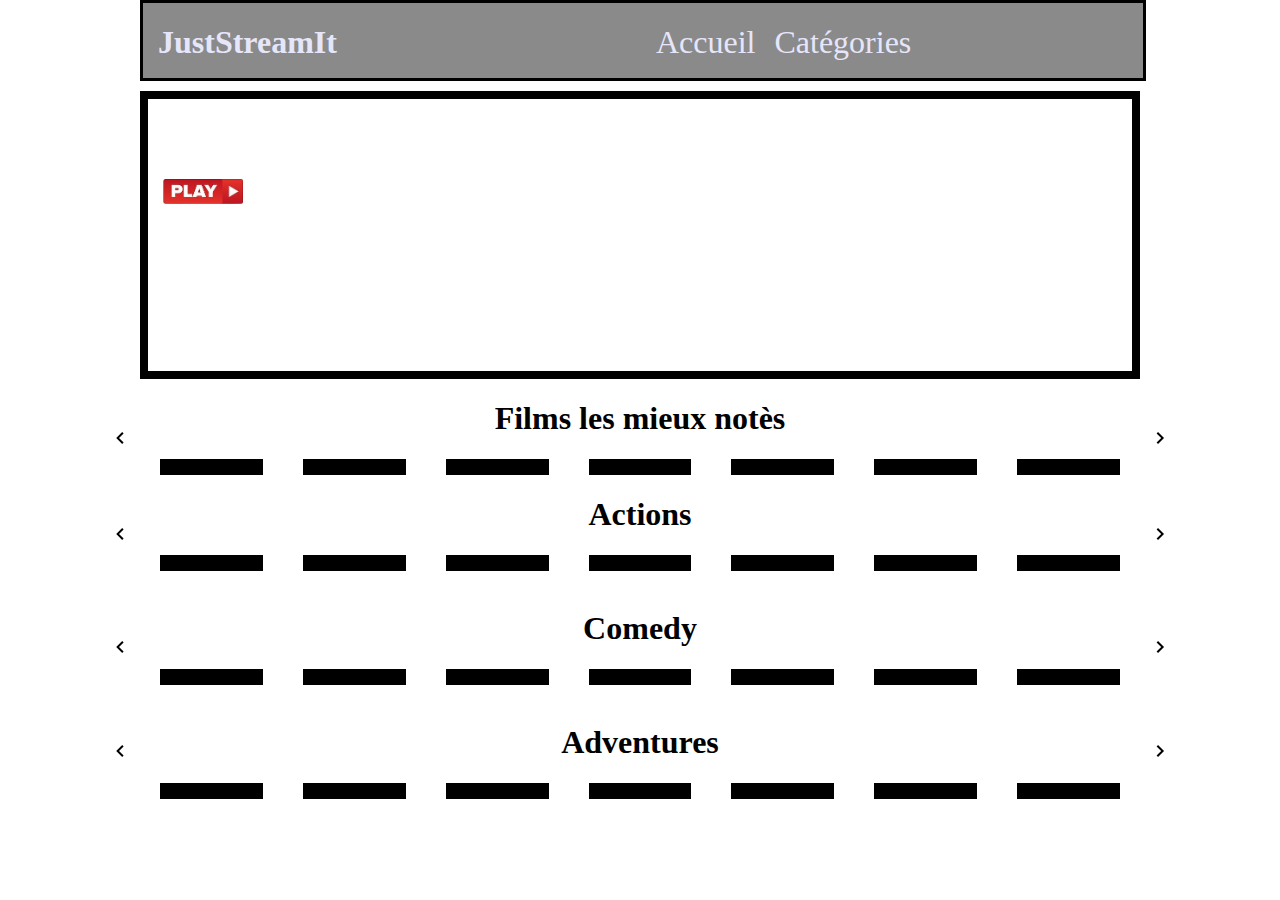
<file: mon site/index.html>
<!DOCTYPE html>
<html>
  <head>
    <meta charset="utf-8">
    <title>Ma page de test</title>
    <link rel="stylesheet" href="style.css" type="text/css"/>
    <script type="text/javascript" src="script.js"></script>
    <meta http-equiv="X-UA-Compatible" content="ie=edge" />
  </head>
  
  <body style="visibility: hidden;">

    <div id="header">
      <STYLE>A {text-decoration: none;} </STYLE>
      <h1 class="nom_site">JustStreamIt</h1>
      <a id="liens" class="lien_navigation" href="">Accueil</a> 
      <a id="liens" class="lien_navigation" href="">Catégories</a>
    </div>

    <div id="film_le_mieux_note">
      <div id="image_best_film" onclick="FenetreModal()"></div>
      <div id="title_best_film"></div>
      
      <div id="boutonplay">
        <img src="play.jpg" id="BoutonPlay"/>
      </div>

      <div id="description_best_film"></div>
    </div>

    <div id="wrapper">
      <h1>Films les mieux notès</h1>
      <div id="carousel">
        
        <div id="content">
          
          <div class="pochette" id="film_1" onclick="FenetreModal()"></div>
          <div class="pochette" id="film_2" onclick="FenetreModal()"></div>
          <div class="pochette" id="film_3" onclick="FenetreModal()"></div>
          <div class="pochette" id="film_4" onclick="FenetreModal()"></div>
          <div class="pochette" id="film_5" onclick="FenetreModal()"></div>
          <div class="pochette" id="film_6" onclick="FenetreModal()"></div>
          <div class="pochette" id="film_7" onclick="FenetreModal()"></div>
          
        </div>
      </div>
      <button id="prev">
        <svg
          xmlns="http://www.w3.org/2000/svg"
          width="24"
          height="24"
          viewBox="0 0 24 24"
        >
          <path fill="none" d="M0 0h24v24H0V0z" />
          <path d="M15.61 7.41L14.2 6l-6 6 6 6 1.41-1.41L11.03 12l4.58-4.59z" />
        </svg>
      </button>
      <button id="next">
        <svg
          xmlns="http://www.w3.org/2000/svg"
          width="24"
          height="24"
          viewBox="0 0 24 24"
        >
          <path fill="none" d="M0 0h24v24H0V0z" />
          <path d="M10.02 6L8.61 7.41 13.19 12l-4.58 4.59L10.02 18l6-6-6-6z" />
        </svg>
      </button>
    </div> 

    <div id="wrapper1">
      <h1>Actions</h1>
      <div id="carousel1">
        
        <div id="content1">
          
          <div class="pochette" id="film_action_1" onclick="FenetreModal()"></div>
          <div class="pochette" id="film_action_2" onclick="FenetreModal()"></div>
          <div class="pochette" id="film_action_3" onclick="FenetreModal()"></div>
          <div class="pochette" id="film_action_4" onclick="FenetreModal()"></div>
          <div class="pochette" id="film_action_5" onclick="FenetreModal()"></div>
          <div class="pochette" id="film_action_6" onclick="FenetreModal()"></div>
          <div class="pochette" id="film_action_7" onclick="FenetreModal()"></div>
          
        </div>
      </div>
      <button id="prev1">
        <svg
          xmlns="http://www.w3.org/2000/svg"
          width="24"
          height="24"
          viewBox="0 0 24 24"
        >
          <path fill="none" d="M0 0h24v24H0V0z" />
          <path d="M15.61 7.41L14.2 6l-6 6 6 6 1.41-1.41L11.03 12l4.58-4.59z" />
        </svg>
      </button>
      <button id="next1">
        <svg
          xmlns="http://www.w3.org/2000/svg"
          width="24"
          height="24"
          viewBox="0 0 24 24"
        >
          <path fill="none" d="M0 0h24v24H0V0z" />
          <path d="M10.02 6L8.61 7.41 13.19 12l-4.58 4.59L10.02 18l6-6-6-6z" />
        </svg>
      </button>
    </div>

    <br>

    <div id="wrapper2">
      <h1>Comedy</h1>
      <div id="carousel2">
        
        <div id="content2">
          
          <div class="pochette" id="film_comedy_1" onclick="FenetreModal()"></div>
          <div class="pochette" id="film_comedy_2" onclick="FenetreModal()"></div>
          <div class="pochette" id="film_comedy_3" onclick="FenetreModal()"></div>
          <div class="pochette" id="film_comedy_4" onclick="FenetreModal()"></div>
          <div class="pochette" id="film_comedy_5" onclick="FenetreModal()"></div>
          <div class="pochette" id="film_comedy_6" onclick="FenetreModal()"></div>
          <div class="pochette" id="film_comedy_7" onclick="FenetreModal()"></div>
          
        </div>
      </div>
      <button id="prev2">
        <svg
          xmlns="http://www.w3.org/2000/svg"
          width="24"
          height="24"
          viewBox="0 0 24 24"
        >
          <path fill="none" d="M0 0h24v24H0V0z" />
          <path d="M15.61 7.41L14.2 6l-6 6 6 6 1.41-1.41L11.03 12l4.58-4.59z" />
        </svg>
      </button>
      <button id="next2">
        <svg
          xmlns="http://www.w3.org/2000/svg"
          width="24"
          height="24"
          viewBox="0 0 24 24"
        >
          <path fill="none" d="M0 0h24v24H0V0z" />
          <path d="M10.02 6L8.61 7.41 13.19 12l-4.58 4.59L10.02 18l6-6-6-6z" />
        </svg>
      </button>
    </div>

    <br>

    <div id="wrapper3" class="wrapper">
      
      <div id="carousel3" class="carousel">
        <h1>Adventures</h1>
        <div id="content3" class="content">
          
          <div class="pochette" id="film_adventure_1" onclick="FenetreModal()"></div>
          <div class="pochette" id="film_adventure_2" onclick="FenetreModal()"></div>
          <div class="pochette" id="film_adventure_3" onclick="FenetreModal()"></div>
          <div class="pochette" id="film_adventure_4" onclick="FenetreModal()"></div>
          <div class="pochette" id="film_adventure_5" onclick="FenetreModal()"></div>
          <div class="pochette" id="film_adventure_6" onclick="FenetreModal()"></div>
          <div class="pochette" id="film_adventure_7" onclick="FenetreModal()"></div>
          
        </div>
      </div>
      <button id="prev3" class="prev">
        <svg
          xmlns="http://www.w3.org/2000/svg"
          width="24"
          height="24"
          viewBox="0 0 24 24"
        >
          <path fill="none" d="M0 0h24v24H0V0z" />
          <path d="M15.61 7.41L14.2 6l-6 6 6 6 1.41-1.41L11.03 12l4.58-4.59z" />
        </svg>
      </button>
      <button id="next3" class="next">
        <svg
          xmlns="http://www.w3.org/2000/svg"
          width="24"
          height="24"
          viewBox="0 0 24 24"
        >
          <path fill="none" d="M0 0h24v24H0V0z" />
          <path d="M10.02 6L8.61 7.41 13.19 12l-4.58 4.59L10.02 18l6-6-6-6z" />
        </svg>
      </button>
    </div>
      
      <br>

    <dialog id="fenetreModale">
      
      <div id="croix">
        <form>
          <input type="button" onclick="Fermer()" value="Fermer la fenêtre">
        </form>
      </div>
        
      <div id="image"></div>
      
      <u><b>Titre :</b></u>
      <div id="titre"></div>
          
      <u><b>Genre :</b></u>
      <div id="genre"></div>

      <u><b>Date de sortie :</b></u>  
      <div id="date_de_sortie"></div>

      <u><b>Note :</b></u>
      <div id="rated"></div>
          
      <u><b>Score imdb :</b></u>  
      <div id="score_imdb"></div>

      <u><b>Réalisateur :</b></u>  
      <div id="realisateur"></div>

      <u><b>Acteurs :</b></u>  
      <div id="liste_acteurs"></div>

      <u><b>Durée :</b></u>  
      <div id="temps"></div>
          
      <u><b>Pays d'origine :</b></u>
      <div id="pays_origine"></div>
          
      <u><b>Résultat box office :</b></u>
      <div id="resultat_box_office"></div>

      <u><b>Résumé :</b></u>  
      <div id="resume"></div>
     
    </dialog>

    <script>
      function carousel(carousel, content, next, prev) {

        let gap = 16;

        var carousel = document.getElementById(carousel),
          content = document.getElementById(content),
          next = document.getElementById(next),
          prev = document.getElementById(prev);

        next.addEventListener("click", e => {
          carousel.scrollBy(width + gap, 0);
        if (carousel.scrollWidth !== 0) {
          prev.style.display = "flex";
        }
        if (content.scrollWidth - width - gap <= carousel.scrollLeft + width) {
          next.style.display = "flex";
        }
        });
        prev.addEventListener("click", e => {
        carousel.scrollBy(-(width + gap), 0);
        if (carousel.scrollLeft - width - gap <= 0) {
          prev.style.display = "flex";
        }
        if (!content.scrollWidth - width - gap <= carousel.scrollLeft + width) {
          next.style.display = "flex";
        }
        });

        let width = carousel.offsetWidth;
        window.addEventListener("resize", e => (width = carousel.offsetWidth));
        }

      carousel("carousel", "content", "next", "prev")
      carousel("carousel1", "content1", "next1", "prev1")
      carousel("carousel2", "content2", "next2", "prev2")
      carousel("carousel3", "content3", "next3", "prev3")
    </script>
  
  </body>
</html>
</file>
<file: mon site/style.css>
body {
    width: 600px;
    margin: auto;
    overflow-x: scroll;
    min-width: 1000px;
    
}  

#header {
    height: 75px;
    border-width: 300px;
    background-color: rgb(138, 138, 138);
    border: solid;
    width: 100%;
    min-width: 100%;
}

#film_le_mieux_note {
    position: relative;
    margin-top: 10px;
    overflow: hidden;
    border: 8px solid;
    height: 272px;
}

#image_best_film {
    text-align: center;
    vertical-align: center;
    bottom: -2px;
    position: relative;
}

#title_best_film {
    font-size: xx-large;
    
    position: absolute; 
    top: 20px;
    margin-left: 15px;
}

#description_best_film {
    font-size: x-large;
    position: absolute;
    margin-left: 15px;
    width: 380px;
    
    top: 125px;
}

#BoutonPlay {
    
    height: 25px;
    position: absolute;
    top: 80px;
    margin-left: 15px;
}

.nom_site {
    font-size: xx-large;
    position: relative;
    display: inline-block;
    color: lavender;
    margin-left: 15px;
    
}

.lien_navigation{
    font-size: xx-large;
    color: lavender;
    justify-content: center;
    display: inline-block;
    left: 300px;
    margin-left: 15px;
    position: relative;
    
}  

.pochette {
    border: 8px solid;
    display: inline-block;
    margin-right: 20px;
    margin-left: 20px;
}

.pochette:hover {
    border-color: darkgrey;
}


h1 {
    text-align: center;
}

#fenetreModale {
    position: relative;
    margin: auto;
    width: 970px;
    min-width: 970px;
}

#croix {
    text-align: center;
}

#image {
    float: right;
}


#wrapper, #wrapper1, #wrapper2, #wrapper3  {
    
    position: relative;
  }

  #carousel, #carousel1, #carousel2, #carousel3 {
    overflow-x: auto;
    
    scrollbar-width: none;
  }
  
  #carousel::-webkit-scrollbar {
    height: 0;
  }
  #prev, #prev1, #prev2, #prev3,
  #next, #next1, #next2, #next3 {
   
    display: flex;
    justify-content: center;
    align-content: center;
    background: white;
    border: none;
    padding: 8px;
    border-radius: 50%;
    outline: 0;
    cursor: pointer;
    position: absolute;
  }
  
  #prev, #prev1, #prev2, #prev3 {
    position: absolute;
    top: 50%;
    left: -60px;
    transform: translate(50%, -50%);
    display: flex;
  }
  
  #next, #next1, #next2, #next3{
    position: absolute;
    top: 50%;
    right: -60px;
    transform: translate(-50%, -50%);
  }
  
  #content, #content1, #content2, #content3 {
    display: grid;
    grid-auto-flow: column;
    margin: auto;
  }

  
  #carousel1::-webkit-scrollbar {
    height: 0;
  }

 
  #carousel2::-webkit-scrollbar {
    height: 0;
  }
 

  #carousel3::-webkit-scrollbar {
    height: 0;
  }
</file>
